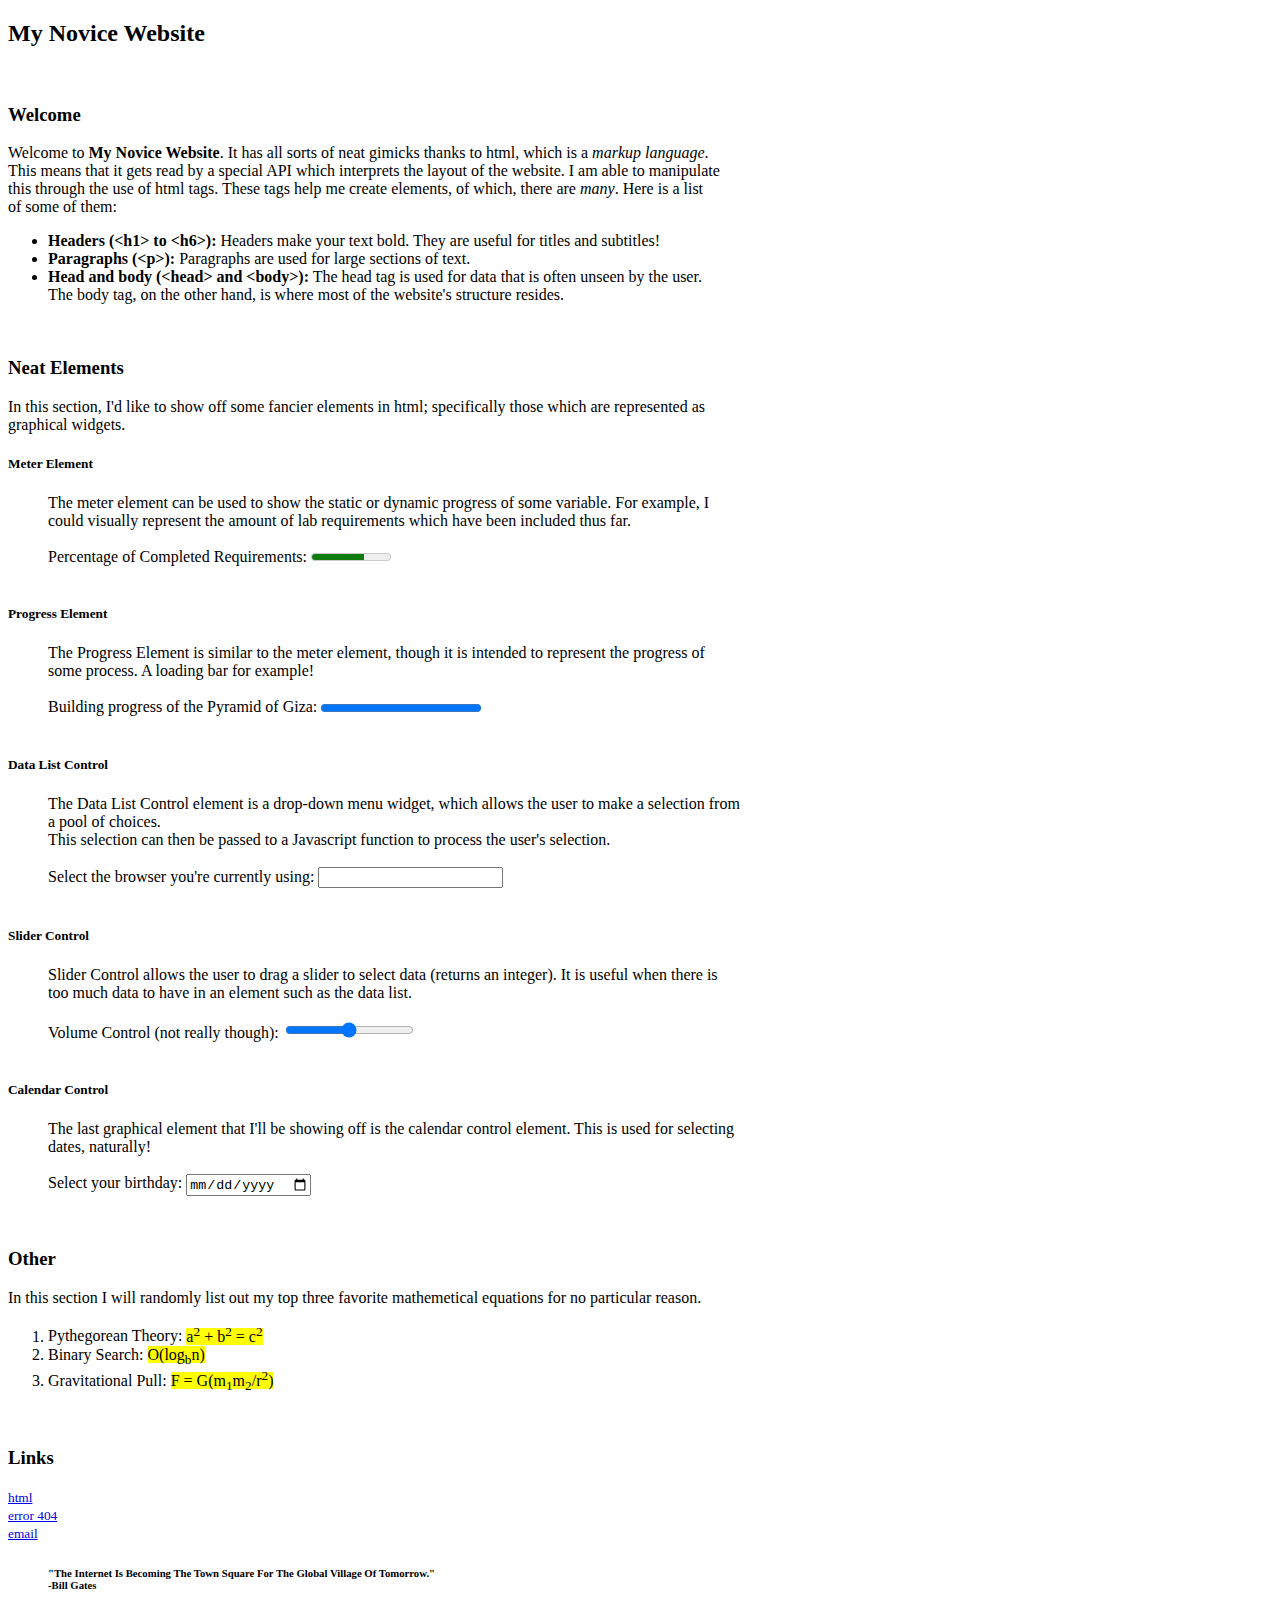
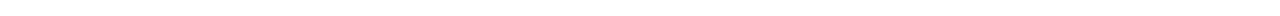
<file: Lab2/index.html>
<!DOCTYPE html>
<html>
    <head>
        <meta lang="en" charset="UTF-8">
        <title>ELEMENTS OF HTML5</title>
    </head>
    <body>
        <h2>My Novice Website</h2>
        <br>
        <article>
            <h3>Welcome</h3>
            <p>Welcome to <strong>My Novice Website</strong>. It has all sorts of neat gimicks thanks to html, which is a <em>markup language</em>.<br> This means that it gets read by a special API which interprets the layout of the website.
            I am able to manipulate <br>this through the use of html tags. These tags help me create elements, of which, there are <i>many</i>. 
            Here is a list <br>of some of them: </p>
            <ul>
                <li><b>Headers (&#60;h1&#62; to &#60;h6&#62;):</b> Headers make your text bold. They are useful for titles and subtitles!</li>
                <li><b>Paragraphs (&#60;p&#62;):</b> Paragraphs are used for large sections of text.</li>
                <li><b>Head and body (&#60;head&#62; and &#60;body&#62;):</b> The head tag is used for data that is often unseen by the user. <br>The body tag, on the other hand, is where most of the website's structure resides.</li>
            </ul>
        </article>
        <br>
        <article>
            <h3>Neat Elements</h3>
            <p>In this section, I'd like to show off some fancier elements in html; specifically those which are represented as <br>graphical widgets.</p>
            <dl>
                <dt><h5>Meter Element</h5></dt>
                <dd>The meter element can be used to show the static or dynamic progress of some variable. For example, I <br>could visually represent the amount of lab requirements which have been included thus far.
                    <br><br>
                    <label for="statusBar">Percentage of Completed Requirements: </label>
                    <meter id="statusBar" value="0.66"></meter>
                </dd>
                <br>
                <dt><h5>Progress Element</h5></dt>
                <dd>The Progress Element is similar to the meter element, though it is intended to represent the progress of <br>some process. A loading bar for example!
                    <br><br>
                    <label for="progressBar">Building progress of the Pyramid of Giza:</label>
                    <progress id="progressBar" value="1"></progress>
                </dd>
                <br>
                <dt><h5>Data List Control</h5></dt>
                <dd>The Data List Control element is a drop-down menu widget, which allows the user to make a selection from <br>a pool of choices. <br>This selection can then be passed to a Javascript function to process the user's selection.
                    <br><br>
                    <label for="dataList">Select the browser you're currently using:</label>
                    <input list="browsers" name="browser" id="dataList">
                    <datalist id="browsers">
                        <option value="Google Chrome">
                        <option value="Safari">    
                        <option value="Internet Explorer">
                        <option value="Firefox">
                        <option value="Opera">
                        <option value="Brave">
                        <option value="Other...">
                    </datalist>
                </dd>
                <br>
                <dt><h5>Slider Control</h5></dt>
                <dd>Slider Control allows the user to drag a slider to select data (returns an integer). It is useful when there is <br>too much data to have in an element such as the data list.
                    <br><br>
                    <label id="slider">Volume Control (not really though):</label>
                    <input type="range" min="1" max="100" value="50" id="slider">
                </dd>
                <br>
                <dt><h5>Calendar Control</h5></dt>
                <dd>The last graphical element that I'll be showing off is the calendar control element. This is used for selecting <br>dates, naturally!
                    <br><br>
                    <label for="calendar">Select your birthday:</label>
                    <input type="date" name="cal" id="calendar">
                </dd>
            </dl>
        </article>
        <br>
        <article>
            <h3>Other</h3>
            <p>In this section I will randomly list out my top three favorite mathemetical equations for no particular reason.</p>
            <ol>
                <li>Pythegorean Theory: <mark>a<sup>2</sup> + b<sup>2</sup> = c<sup>2</sup></mark></li>
                <li>Binary Search: <mark>O(log<sub>b</sub>n)</mark></li>
                <li>Gravitational Pull: <mark>F = G(m<sub>1</sub>m<sub>2</sub>/r<sup>2</sup>)</mark></li>
            </ol>
        </article>
        <br>
        <article>
            <footer>
                <h3>Links</h3>
                <a href="https://en.wikipedia.org/wiki/HTML"><small>html</small></a> <!--Absolute link-->
                <br>
                <a href="public_html/Default.html"><small>error 404</small></a> <!--Relative link-->
                <br>
                <a href="mailto://king0482@algonquinlive.com"><small>email</small></a> <!--email link-->
                <br>
                <blockquote>
                    <h6>"The Internet Is Becoming The Town Square For The Global Village Of Tomorrow."<br>-Bill Gates</h6>
                </blockquote>
            </footer>
        </article>
    </body>
</html>
</file>
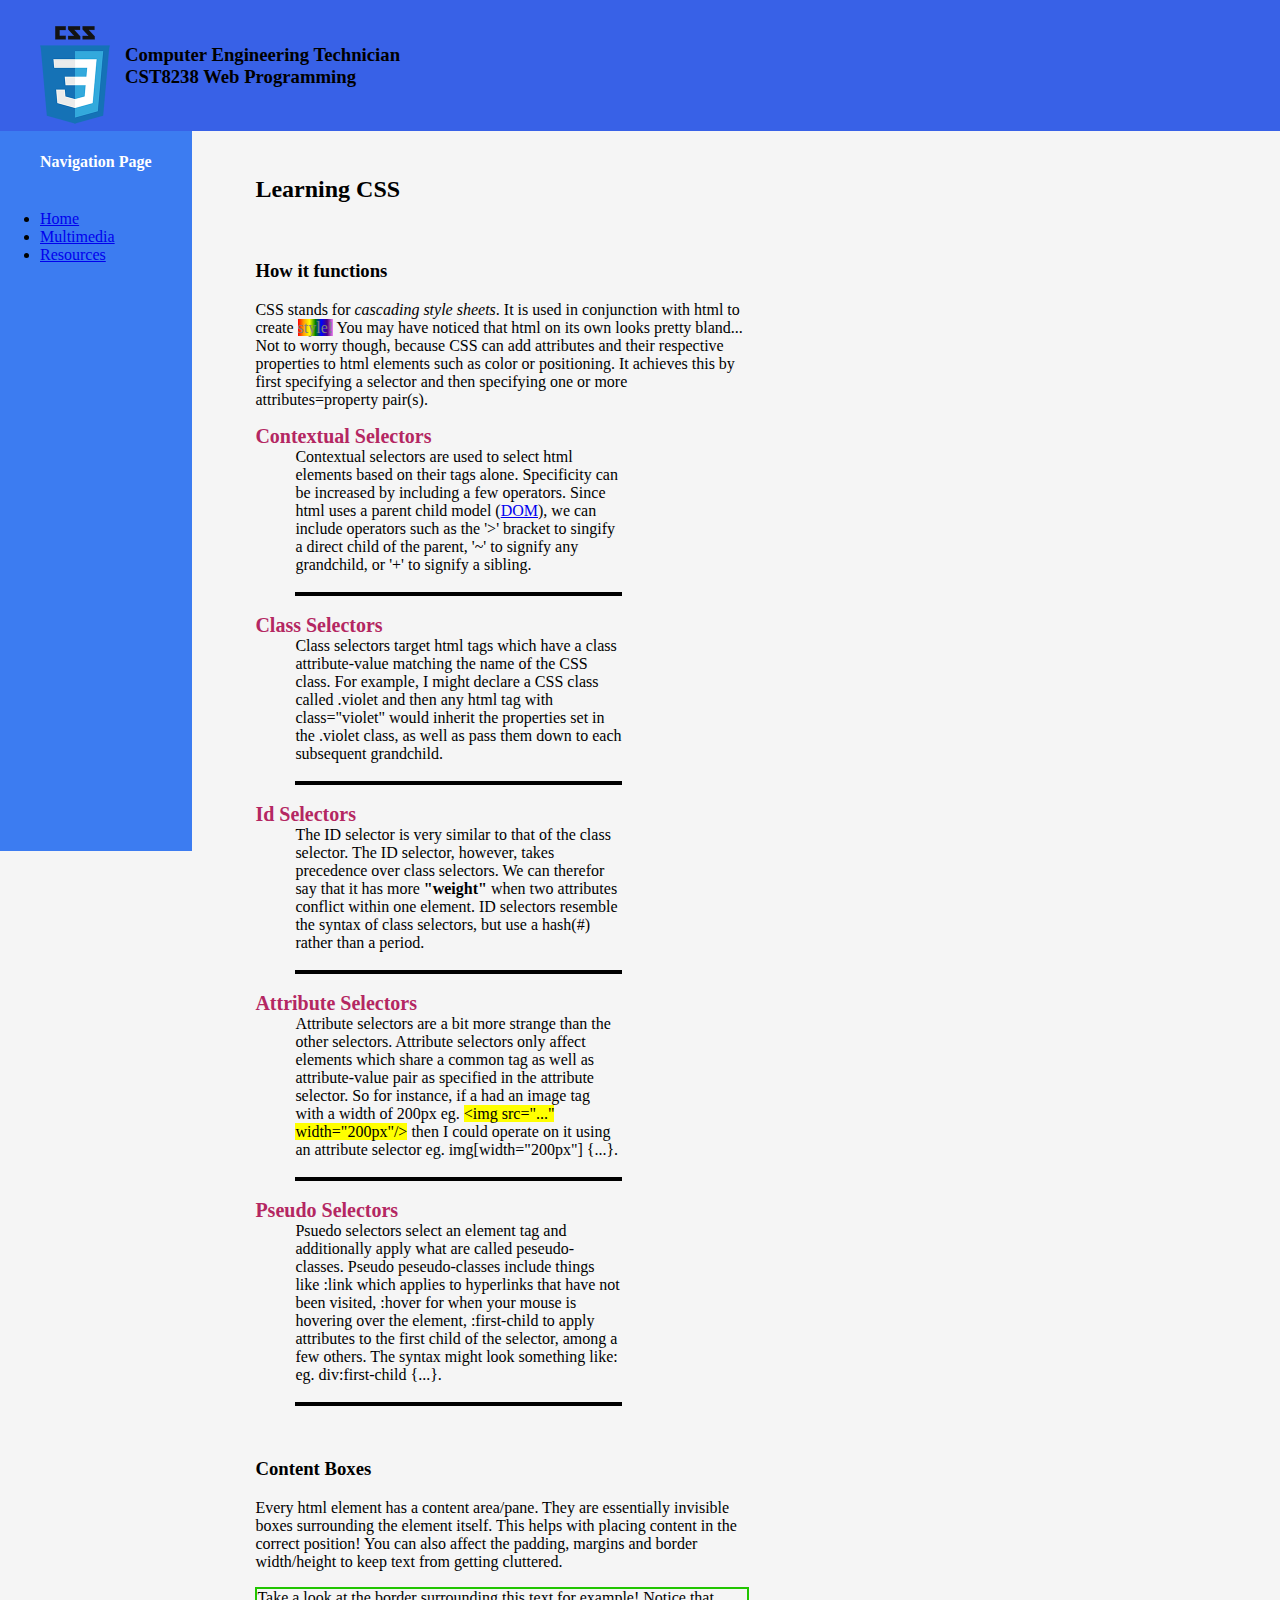
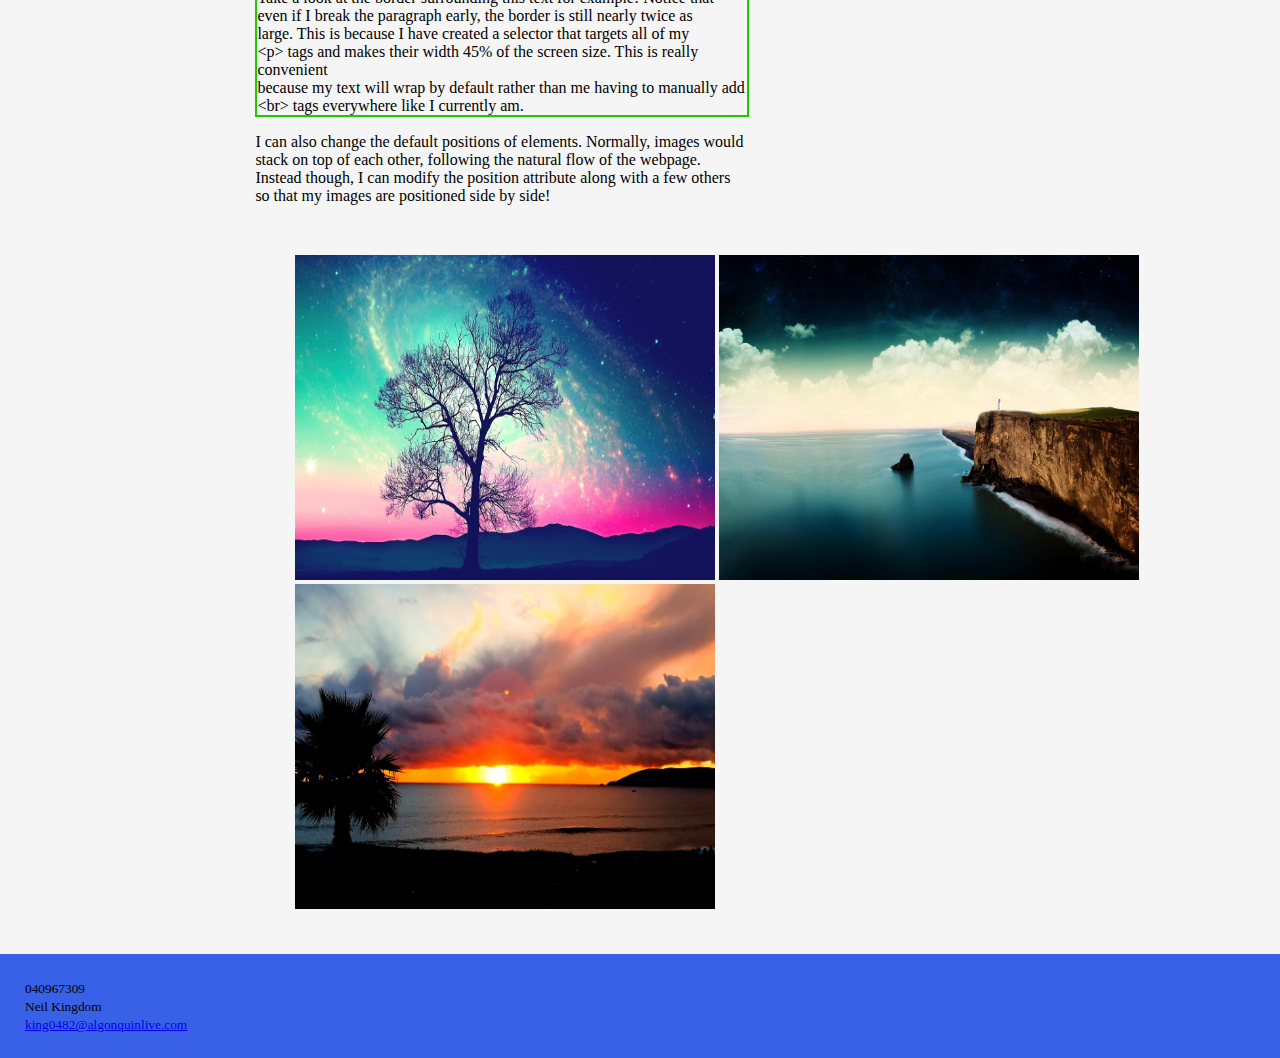
<file: Lab3/index.html>
<!DOCTYPE html>
<html>
    <head>
        <meta lang="en" charset="UTF-8"/>
        <title>CSS Examples</title>
        <link rel="stylesheet" href="StyleSheet.css"/>
    </head>
    <body>
        <header id="header">
            <img src="CSS_Logo.png" height="100px" width="100px" alt="mountain logo"/>
            <h3>
                Computer Engineering Technician <br>
                CST8238 Web Programming <br>
            </h3>
        </header>
        <aside id="menu">
            <ul>
                <h4 style="color:white">Navigation Page</h4>
                <br>
                <li><a href="index.html">Home</a></li>
                <li><a href="Multimedia.html">Multimedia</a></li>
                <li><a href="#footer">Resources</a></li>
            </ul>
        </aside>
        <div id="content">
            <article class="right">
                <h2>Learning CSS</h2>
                <br>
                <h3>How it functions</h3>
                <p>
                    CSS stands for <em>cascading style sheets</em>. It is used in conjunction with html to create 
                    <span style="background-image: linear-gradient(to right, red,orange,yellow,green,blue,indigo,violet); color: rgb(128, 128, 128);">style!</span> 
                    You may have noticed that html on its own looks pretty bland... Not to worry though, because CSS can add attributes 
                    and their respective properties to html elements such as color or positioning. It achieves this by first specifying a 
                    selector and then specifying one or more attributes=property pair(s).
                </p>
                <dl>
                    <dt><span style="color:rgb(180, 39, 98)">Contextual Selectors</span></dt>
                        <dd>
                            Contextual selectors are used to select html elements based on their tags alone. Specificity can be increased by
                            including a few operators. Since html uses a parent child model 
                            (<a href="https://en.wikipedia.org/wiki/Document_Object_Model">DOM</a>), we can include operators such as the '>'
                            bracket to singify a direct child of the parent, '~' to signify any grandchild, or '+' to signify a sibling. 
                            <br><br>
                        </dd>
                    <br>
                    <dt><span style="color:rgb(180, 39, 98)">Class Selectors</span></dt>
                        <dd>
                            Class selectors target html tags which have a class attribute-value matching the name of the CSS class. For 
                            example, I might declare a CSS class called .violet and then any html tag with class="violet" would inherit the 
                            properties set in the .violet class, as well as pass them down to each subsequent grandchild.
                            <br><br>
                        </dd>
                    <br>
                    <dt><span style="color:rgb(180, 39, 98)">Id Selectors</span></dt>
                        <dd>
                            The ID selector is very similar to that of the class selector. The ID selector, however, takes precedence over 
                            class selectors. We can therefor say that it has more <b>"weight"</b> when two attributes conflict within one 
                            element. ID selectors resemble the syntax of class selectors, but use a hash(#) rather than a period.
                            <br><br>
                        </dd>
                    <br>
                    <dt><span style="color:rgb(180, 39, 98)">Attribute Selectors</span></dt>
                        <dd>
                            Attribute selectors are a bit more strange than the other selectors. Attribute selectors only affect elements 
                            which share a common tag as well as attribute-value pair as specified in the attribute selector. So for
                            instance, if a had an image tag with a width of 200px eg. <mark>&lt;img src="..." width="200px"/&gt;</mark> 
                            then I could operate on it using an attribute selector eg. img[width="200px"] {...}.  
                            <br><br>
                        </dd>   
                    <br>
                    <dt><span style="color:rgb(180, 39, 98)">Pseudo Selectors</span></dt>
                        <dd>
                            Psuedo selectors select an element tag and additionally apply what are called peseudo-classes. Pseudo peseudo-classes
                            include things like :link which applies to hyperlinks that have not been visited, :hover for when your mouse is 
                            hovering over the element, :first-child to apply attributes to the first child of the selector, among a few others.
                            The syntax might look something like: eg. div:first-child {...}.
                            <br><br>
                        </dd>
                </dl>
            </article>
            <br>
            <article class="layout">
                <h3>Content Boxes</h3>
                <p>
                    Every html element has a content area/pane. They are essentially invisible boxes surrounding the element itself. This 
                    helps with placing content in the correct position! You can also affect the padding, margins and border width/height
                    to keep text from getting cluttered. 
                </p>
                <div>
                    <p>
                        Take a look at the border surrounding this text for example! Notice that<br>
                        even if I break the paragraph early, the border is still nearly twice as<br>
                        large. This is because I have created a selector that targets all of my<br>
                        &lt;p&gt; tags and makes their width 45% of the screen size. This is really convenient<br>
                        because my text will wrap by default rather than me having to manually add<br>
                        &lt;br&gt; tags everywhere like I currently am.
                    </p>
                    <p>
                        I can also change the default positions of elements. Normally, images would stack on top of each other, following the
                        natural flow of the webpage. Instead though, I can modify the position attribute along with a few others so that my
                        images are positioned side by side! 
                    </p>
                </div>
            </article>
            <br>
            <figure class="">
                <img src="tree.jpg" height="325px" width="420px" alt="beauty_tree"/>
                <img src="lighthouse.jpg" height="325px" width="420px" alt="lighthouse_cliff"/>
                <img src="sunset.jpg" height="325px" width="420px" alt="sunset"/>
            </figure> 
        </div>
        <footer id="footer">
            <nav>
                <small>
                    040967309<br>
                    Neil Kingdom<br>
                    <a href="mailto:king0482@algonquinlive.com">king0482@algonquinlive.com</a>
                </small>
            </nav>
        </footer>
    </body>
</html>
</file>
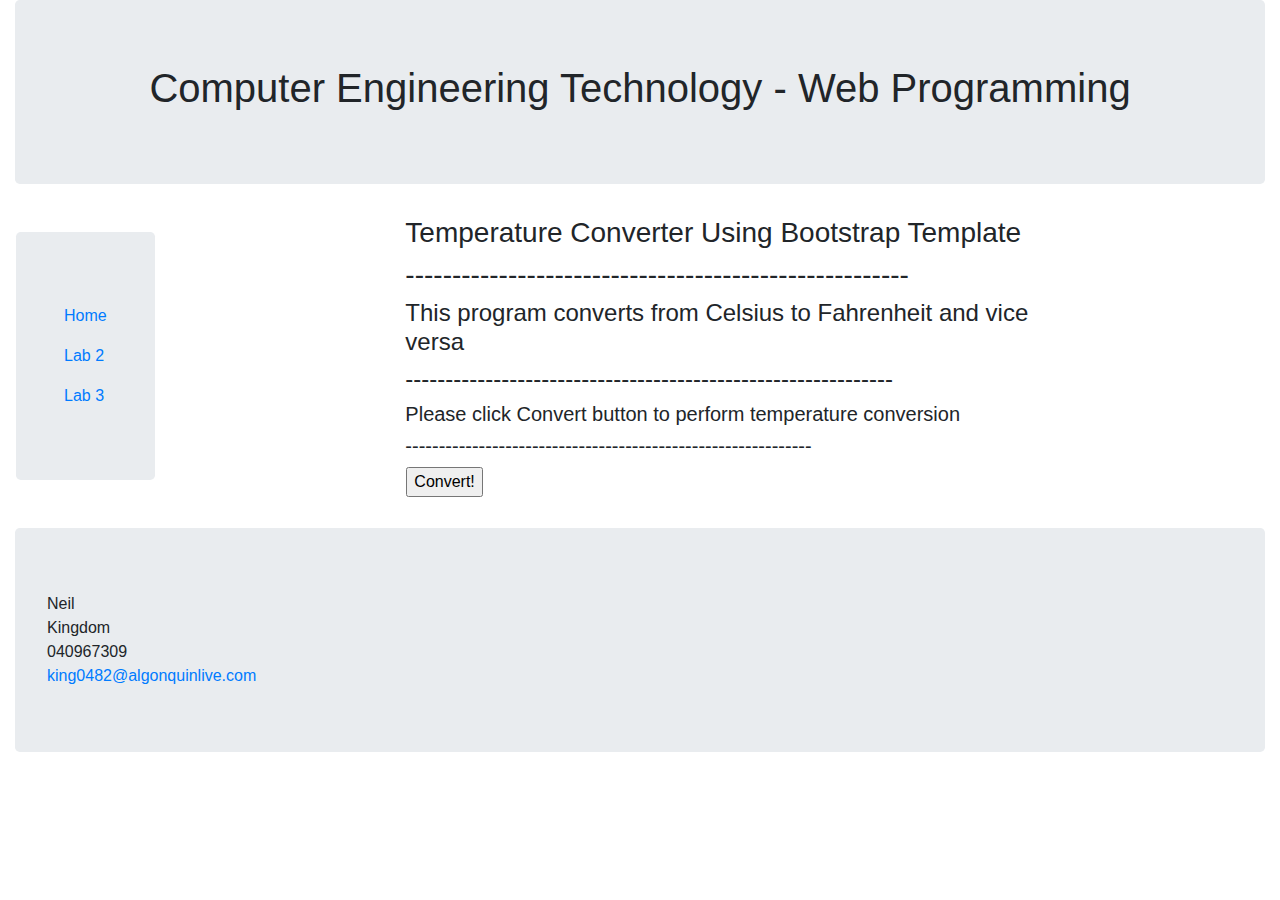
<file: Lab4/index.html>
<!DOCTYPE html>
<html lang="en">
    <head>
        <title>Bootstrap and Javascript</title>
        <meta charset="utf-8">
        <meta name="viewport" content="width=device-width, initial-scale=1">
        <link rel="stylesheet" href="https://maxcdn.bootstrapcdn.com/bootstrap/4.5.2/css/bootstrap.min.css">
        <script src="https://ajax.googleapis.com/ajax/libs/jquery/3.5.1/jquery.min.js"></script>
        <script src="https://cdnjs.cloudflare.com/ajax/libs/popper.js/1.16.0/umd/popper.min.js"></script>
        <script src="https://maxcdn.bootstrapcdn.com/bootstrap/4.5.2/js/bootstrap.min.js"></script>
    </head>
    <body class="container-fluid">
        <header class="jumbotron">
            <div class="row">
                <div class="column mx-auto">
                    <h1>Computer Engineering Technology - Web Programming</h1>
                </div>
            </div>
        </header>
        <div class="row">
            <div class="column p-3" style="min-width: 10%">
                <ul class="nav flex-column jumbotron">
                    <li class="nav-item">
                        <a class="nav-link"href="index.html">Home</a>
                    </li>
                    <li class="nav-item">
                        <a class="nav-link"href="../Lab2/index.html">Lab 2</a>
                    </li>
                    <li class="nav-item">
                        <a class="nav-link"href="../Lab3/index.html">Lab 3</a>
                    </li>
                </ul>
            </div>
            <div id="content" class="column mx-auto" style="width: 50%">
                <script> 
                    $("#content").load("TemperatureConverter.html"); 
                </script>
            </div>
        </div>
        <footer class="jumbotron">
            Neil<br>
            Kingdom<br>
            040967309<br>
            <a href="mailto:king0482@algonquinlive.com">king0482@algonquinlive.com</a>
        </footer>
    </body>
</html>
</file>
<file: Lab3/StyleSheet.css>
#header {
    top: 0;
    padding: 25px;
    background-color: rgb(56, 97, 231);
}

#footer {
    height: 10%;
    width: 100%;
    padding: 25px; 
    background-color: rgb(56, 97, 231);
}

#menu {
    position: absolute;
    height: 80%;
    width: 15%;
    left: 0;
    overflow-x: auto;
    background-color: rgb(60, 124, 241);
}

#content {
    padding: 25px;
    height: 90%;
    width: 85%;
    margin-left: 18%;
}

#content p {
    width: 45%;
}

#header>img {
    float: left;
}

.right dd {
    width: 30%;
    border-bottom: solid 3pt black;
}

.layout div p:first-child {
    border: 2pt solid rgb(33, 197, 0);
}

span[style="color:rgb(180, 39, 98)"] {
    font-size: 20px;
    font-weight: bold;
}

a:hover {
    color:rgb(255, 255, 255);
    font-size: 110%;
}

body {    
    margin: 0px;
    padding: 0px;
    font-size: 100%;
    overflow-x: hidden;
    background-color: rgb(245, 245, 245);
}
</file>
